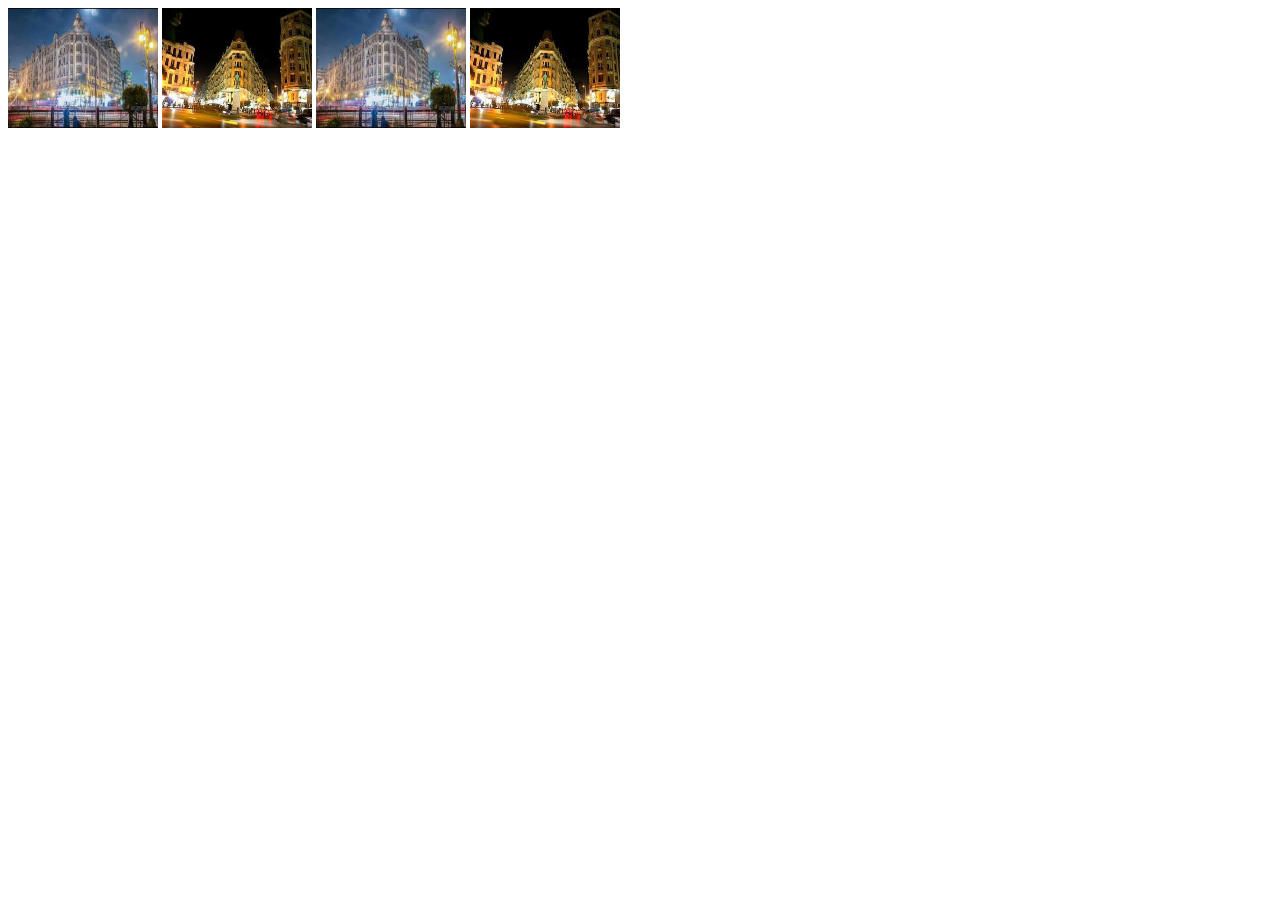
<file: index.html>
<html lang="en">
<head>
    <meta charset="UTF-8">
    <meta name="viewport" content="width=device-width, initial-scale=1.0">
    <title>Document</title>
    <script src="js/jQuery.js"></script> 
    <link rel="stylesheet" href="css/style.css">
    
</head>

<body>
    
    <div >
        <img src="img/ca1.jpg" class="thumb-img">
        <img src="img/ca2.jpg" class="thumb-img">
        <img src="img/ca1.jpg" class="thumb-img">
        <img src="img/ca2.jpg" class="thumb-img">
       



    </div>
<div class="lightbox-dark"></div>
<div class="lightbox">
    <div class="close-btn"> X </div>
    <div class="left-btn"><</div>
    <div class="right-btn">></div>
    <img id="light-img" class="big-img" src="img/ca1.jpg">
    

     <div >
        <img src="img/ca1.jpg" class="thumb-img-light">
        <img src="img/ca2.jpg" class="thumb-img-light">
        <img src="img/ca1.jpg" class="thumb-img-light">
        <img src="img/ca2.jpg" class="thumb-img-light">
        


    </div>

</div>

<script>
    $(document).ready(function() {

            $(".thumb-img").click(function() {
                $("#light-img").attr("src",$(this).attr("src"));
                //$(".lightbox-dark ,.lightbox").css("display","block");
                $(".lightbox-dark ,.lightbox").fadeIn(500);

            });
            $(".close-btn , .lightbox-dark") .click(function() {
                $(".lightbox-dark ,.lightbox").fadeOut(500);
            });
            $(".thumb-img > .left-btn").click(function () {
                    //$("thumb-img-light").animate({left : "260px"});
                    //alert( $("#light-img").attr("src"));
                    $(this).siblings().prev().show();

                });



        });
</script>
</body>
</html>
</file>
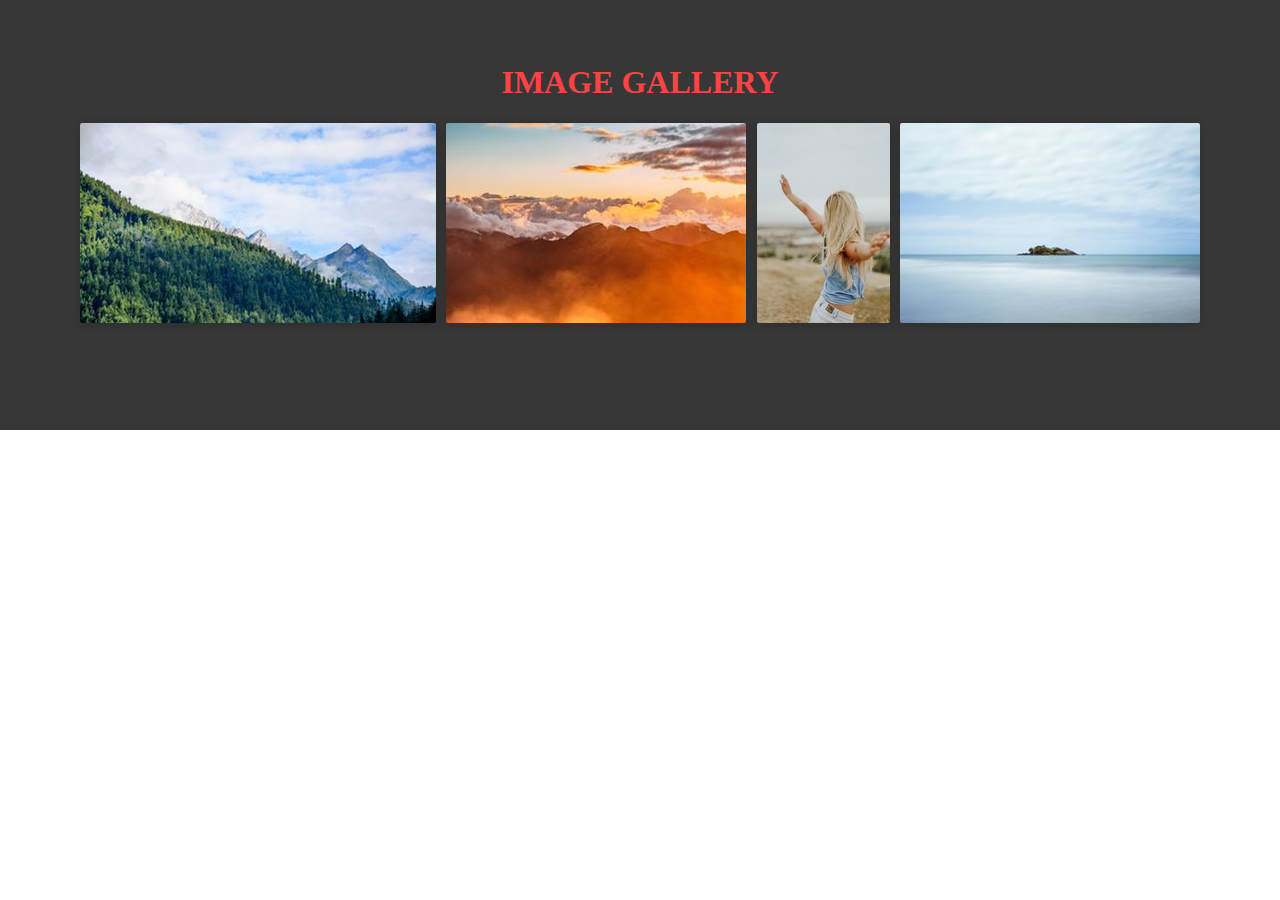
<file: my_boxlight.html>
<!doctype html>
<html lang="en">
  <head>
    <!-- Required meta tags -->
    <meta charset="utf-8">
    <meta name="viewport" content="width=device-width, initial-scale=1, shrink-to-fit=no">

    <!-- Bootstrap CSS -->
    <link rel="stylesheet" href="https://stackpath.bootstrapcdn.com/bootstrap/4.5.0/css/bootstrap.min.css" integrity="sha384-9aIt2nRpC12Uk9gS9baDl411NQApFmC26EwAOH8WgZl5MYYxFfc+NcPb1dKGj7Sk" crossorigin="anonymous">

    <link
			href="https://overpass-30e2.kxcdn.com/overpass.css"
			rel="stylesheet"
		/>
		<link rel="stylesheet" href="css/main.css" />
    <title>Haifaa Nabeel</title>
  </head>
  <body>
    
    <div id="image_container" class="container">
        <h3> Image Gallery</h3>
        <p>
            
        </p>
        <div class="flex">
            <a href="img/photo1.jpg">
                <img data-bp="img/photo1.jpg" src="img/photo1_thumb.jpg" />
            </a>
            <a href="img/photo7.jpg">
                <img data-bp="img/photo7.jpg" src="img/photo7_thumb.jpg" />
            </a>
            <a href="img/photo2.jpg">
                <img
                    data-bp="img/photo2.jpg"
                    src="img/photo2_thumb.jpg"
                    data-caption="Example of an optional caption. You can put words here."
                />
            </a>
            <a href="img/photo3.jpg">
                <img data-bp="img/photo3.jpg" src="img/photo3_thumb.jpg" />
            </a>
        </div>
        <p>
            
        </p>
        <div class="flex">
           
        </div>
    </div>



    <script src="js/BigPicture.js"></script>

		<script>
			;(function() {
				// four image gallery
				var imageLinks = document.querySelectorAll('#image_container a')
				for (var i = 0; i < imageLinks.length; i++) {
					imageLinks[i].addEventListener('click', function(e) {
						e.preventDefault()
						BigPicture({
							el: e.target,
							gallery: '#image_container',
						})
					})
				}

				// unsplash gallery
				var unsplashImages = [
					'meiying',
					'clemono2',
					'heftiba',
					'westbeach013',
					'anniespratt',
					'camylla93',
					'nathananderson',
					'aaronburden',
					'elke_karin',
					'scottwebb',
					'lucabravo',
					'neonbrand',
				].map(function(user) {
					return {
						src: 'https://source.unsplash.com/user/' + user + '/daily',
					}
				})
				document.getElementById('unsplash_gallery').onclick = function() {
					BigPicture({
						el: this,
						gallery: unsplashImages,
					})
				}

				document.getElementById(
					'unsplash_gallery_position'
				).onclick = function() {
					BigPicture({
						el: this,
						position: 6,
						gallery: unsplashImages,
					})
				}

				// other stuff
				function setClickHandler(id, fn) {
					document.getElementById(id).onclick = fn
				}

				setClickHandler('local_image_container', function(e) {
					;(e.target.tagName === 'IMG' ||
						e.target.className === 'background-image') &&
						BigPicture({
							el: e.target,
						})
				})

				setClickHandler('video_container', function(e) {
					var className = e.target.className
					if (~className.indexOf('htmlvid')) {
						BigPicture({
							el: e.target,
							vidSrc: e.target.getAttribute('vidSrc'),
						})
					} else if (~className.indexOf('vimeo')) {
						BigPicture({
							el: e.target,
							vimeoSrc: e.target.getAttribute('vimeoSrc'),
						})
					} else if (~className.indexOf('twin-peaks')) {
						BigPicture({
							el: e.target,
							ytSrc: e.target.getAttribute('ytSrc'),
							dimensions: [1226, 900],
						})
					} else if (~className.indexOf('youtube')) {
						BigPicture({
							el: e.target,
							ytSrc: e.target.getAttribute('ytSrc'),
						})
					}
				})

				setClickHandler('broken_container', function(e) {
					e.target.id === 'broken_image' &&
						BigPicture({
							el: e.target,
							imgSrc: '/nopic.jpg',
						})
					e.target.id === 'broken_vid' &&
						BigPicture({
							el: e.target,
							vidSrc: '/novid.mp4',
						})
					~e.target.className.indexOf('vimeo') &&
						BigPicture({
							el: e.target,
							vimeoSrc: 'ajoiejlkr',
						})
					~e.target.className.indexOf('youtube') &&
						BigPicture({
							el: e.target,
							ytSrc: 'oijlksdjf',
						})
				})

				setClickHandler('iframe_example', function(e) {
					e.preventDefault()
					BigPicture({
						el: e.target,
						iframeSrc: e.target.getAttribute('data-iframe'),
						dimensions: [800, 800],
					})
				})

				setClickHandler('audio_example', function(e) {
					e.preventDefault()
					BigPicture({
						el: this,
						audio: 'audio/happy-step.mp3',
					})
				})
			})()
		</script>
    <!-- Optional JavaScript -->
    <!-- jQuery first, then Popper.js, then Bootstrap JS -->
    <script src="https://code.jquery.com/jquery-3.5.1.slim.min.js" integrity="sha384-DfXdz2htPH0lsSSs5nCTpuj/zy4C+OGpamoFVy38MVBnE+IbbVYUew+OrCXaRkfj" crossorigin="anonymous"></script>
    <script src="https://cdn.jsdelivr.net/npm/popper.js@1.16.0/dist/umd/popper.min.js" integrity="sha384-Q6E9RHvbIyZFJoft+2mJbHaEWldlvI9IOYy5n3zV9zzTtmI3UksdQRVvoxMfooAo" crossorigin="anonymous"></script>
    <script src="https://stackpath.bootstrapcdn.com/bootstrap/4.5.0/js/bootstrap.min.js" integrity="sha384-OgVRvuATP1z7JjHLkuOU7Xw704+h835Lr+6QL9UvYjZE3Ipu6Tp75j7Bh/kR0JKI" crossorigin="anonymous"></script>
  </body>
</html>
</file>
<file: css/main.css>
* {
	box-sizing: border-box;
}

body {
	margin: 0;
	color: #333;
	text-align: center;
	font-size: 16px;
	font-family: 'Overpass', 'sans-serif';
	overflow-x: hidden;
	-ms-text-size-adjust: 100%;
	-webkit-text-size-adjust: 100%;
}
.header {
	padding: 4rem 4%;
	background-color: rgba(255, 255, 255, 0.91);
}
.header .logo {
	position: relative;
	width: 100%;
	max-width: 50em;
	text-align: right;
	margin: 0 auto;
}
.header img {
	width: 85%;
}
.header p {
	margin: 2rem 0 1.5rem !important;
}
.main {
	max-width: 1550px;
}
.main {
	background-image: url('../img/pattern_waves.png');
}

.logo:before {
	margin: 5% 0 0 -1%;
	position: absolute;
	left: 0;
	width: 14%;
}
.logo-icon::before {
	backface-visibility: hidden;
	content: url('data:image/svg+xml;charset=utf8,%3Csvg%20xmlns%3D%22http%3A%2F%2Fwww.w3.org%2F2000%2Fsvg%22%20viewBox%3D%220%200%20513.05925%20536.98052%22%3E%3Cpath%20fill%3D%22%23ff4243%22%20d%3D%22M487.5%201.7C484.7.7%20480%200%20477%200L105%2019.5c-3%20.2-7.7%201.4-10.3%202.8l-3%203.3c-1%202.8-2%207.5-1.7%2010.5l15.2%20291c.4%206.6%201.6%206.5%201.6%206.5%203%200%207.8-.2%2010.8-.4l68.3-3.5c2.8%200%206.3.2%207.6.6%201.2.6%202.5%206%202.7%209l3.5%2067.8.8%2010.8s0%201.6%206.7%201.2l291-15.2c2.8-.2%207.4-1.4%2010-2.8l3-3.3c1-2.8%202-7.5%201.7-10.5L493.5%2015c0-3-1.4-7.7-2.7-10.3z%22%2F%3E%3Cpath%20fill%3D%22%23ff4243%22%20d%3D%22M8.6%20532c.2%202.8%202.7%205%205.7%205l164-8.6c3-.2%205.2-2.7%205-5.7l-8.5-164c-.2-3-2.7-5.3-5.7-5L5%20362c-2.8%200-5%202.7-5%205.7l8.6%20164z%22%2F%3E%3Cg%3E%3Cpath%20fill%3D%22%23fff%22%20d%3D%22M450.4%2044L360%2056.7c-4%200-4.7%202.6-1.6%205.5l17.4%2016.6c3%203%203.6%207.5%201%2010l-30%2032.3-23.7%2024.8h.2c-2.5%202.7-2%207.3%201%2010.2l29.5%2027.7c3%203%207.6%203%2010.2.5l53-56.6.5-.6c2.5-2.6%207-2.4%2010.2.5L445%20144c3.2%203%205.7%202%205.6-2l7-91c0-4-3.3-7-7.2-7z%22%2F%3E%3C%2Fg%3E%3C%2Fsvg%3E');
}
.github::before {
	content: url('data:image/svg+xml;charset=utf8,%3Csvg%20xmlns%3D%22http%3A%2F%2Fwww.w3.org%2F2000%2Fsvg%22%20viewBox%3D%220%200%20438.549%20438.549%22%3E%3Cpath%20d%3D%22M409%20114.6c-19.5-33.6-46-60.2-79.7-79.8-33.6-19.6-70.2-29.4-110-29.4s-76.5%209.8-110%2029.4C75.5%2054.4%2049%2081%2029.2%20114.6%2010%20148.2%200%20185%200%20224.6c0%2047.8%2014%2090.8%2041.8%20129%2028%2038%2064%2064.5%20108%2079.2%205.2%201%209%20.2%2011.5-2%202.5-2.3%203.7-5.2%203.7-8.6v-15.4l-.3-25.4-6.5%201c-4.2%201-9.5%201.2-16%201-6.3%200-13-.6-19.7-2-7-1-13.3-4-19.2-8.4-6-4.5-10-10.4-12.5-17.6l-3-6.6c-1.8-4.3-4.8-9.2-9-14.5-4-5.4-8-9-12.3-11l-2-1.3c-1.3-1-2.5-2-3.7-3.4-1-1.4-2-2.7-2.6-4-.5-1.4%200-2.5%201.5-3.3%201.5-1%204.3-1.3%208.2-1.3l5.7%201c3.8.6%208.5%203%2014%206.7%205.7%203.8%2010.3%208.8%2014%2015%204.3%207.7%209.6%2013.6%2015.8%2017.7%206.2%204%2012.4%206%2018.7%206%206.3%200%2011.7-.3%2016.3-1.3%204.5-.8%208.8-2.3%2012.8-4.2%201.7-12.7%206.4-22.5%2014-29.4-11-1-20.6-2.8-29.3-5-8.6-2.4-17.6-6-26.8-11.3-9.2-5-17-11.4-23-19s-11-17.6-15-30c-4-12.3-5.8-26.6-5.8-42.8%200-23%207.5-42.6%2022.5-58.8-7-17.3-6.5-36.7%202-58.3%205.4-1.6%2013.6-.3%2024.5%204%2010.8%204.3%2018.8%208%2023.8%2011s9%205.6%2012.2%207.7c17.7-5%2036-7.4%2054.8-7.4s37%202.5%2054.8%207.4l11-6.8c7.4-4.7%2016-9%2026.2-12.7%2010-3.8%2017.8-5%2023-3%208.7%2021.4%209.5%2040.8%202.4%2058%2015%2016.3%2022.6%2036%2022.6%2059%200%2016-2%2030.4-6%2043-3.8%2012.3-8.8%2022.3-15%2030-6.2%207.4-14%2013.7-23%2018.8-9.4%205.3-18.3%209-27%2011.3-8.6%202.3-18.4%204-29.2%205%2010%208.7%2014.8%2022.2%2014.8%2040.7v60.2c0%203.4%201.2%206.3%203.6%208.6%202.4%202.2%206%203%2011.3%202%2044-14.7%2080-41%20108-79.3%2028-38%2041.8-81%2041.8-129%200-39.6-9.8-76.3-29.4-110z%22%20fill%3D%22%233E4142%22%2F%3E%3C%2Fsvg%3E');
}
.btn {
	display: inline-block;
	color: #3e4142;
	font-size: 1em;
	padding: 1em;
	border-radius: 5px;
	text-decoration: none !important;
	background-color: transparent;
	border: 1px solid #8a8a8a;
	transition: background-color 0.2s;
	font-family: inherit;
	position: relative;
	outline: 0;
	cursor: pointer;
	z-index: 1;
	backface-visibility: hidden;
	overflow: hidden;
}
.btn:before {
	position: relative;
	float: left;
	width: 1em;
	margin: 0 0.5em 0 0;
	height: 1em;
	transform: scale(1.3);
}
.btn:after {
	content: '';
	position: absolute;
	left: 0;
	top: 0;
	right: 0;
	bottom: 0;
	background-color: #cfec62;
	z-index: -1;
	border-radius: 2px;
	transition: transform 0.25s;
	transform: scale3d(1, 0, 1);
	transform-origin: 100% 100%;
}
.btn:hover:after {
	transform: none;
}
.btn.logo-icon {
	font-size: 1.1em;
	border-color: #818f46;
	margin: 3px;
}
.btn.logo-icon:before {
	transform: rotate(3deg) translateY(-0.1em);
	width: 1.4em;
}
.btn.logo-icon::after,
.btn.logo-icon:focus {
	background-color: #deebc3;
}

a {
	color: #ff4243;
	text-decoration: none;
}
a:hover {
	text-decoration: underline;
}

h3 {
	font-size: 2em;
	margin: 0;
	color: #ff4243;
	text-transform: uppercase;
}
p {
	margin: 1.2em 10%;
}
p:first-of-type {
	margin-top: 0.5em;
}

.container {
	padding: 4em 4% 5em;
	background-color: rgba(210, 232, 105, 0.92);
}
.container:nth-child(odd) {
	background-color: rgba(47, 47, 47, 0.96);
	color: #f1f1f1;
}

.flex {
	margin: auto;
	max-width: 1200px;
}

img {
	border-style: none;
}

.flex img,
.flex div {
	margin: 0.2em;
	cursor: pointer;
	border-radius: 2px;
	max-width: calc(50% - 12px);
	box-shadow: 0px 0.1em 0.7em rgba(0, 0, 0, 0.2);
}

.flex div {
	display: inline-block;
	margin: 5px;
	/*max-width: calc(50% - 12px);*/
}

#local_image_container img {
	max-height: 200px;
}

.background-image {
	height: 200px;
	width: 300px;
	background-size: cover;
	background-position: center center;
	background-repeat: no-repeat;
}
.credit {
	padding: 25px 4%;
	margin: 0;
	background-color: rgba(255, 255, 255, 0.9);
	color: #6d6d6d;
	font-size: 0.95em;
	font-size: 15px;
}
.credit p {
	margin: 0;
}
.credit span {
	margin: 0 9px;
	opacity: 0.7;
}

.vid {
	height: 200px;
	width: 350px;
	position: relative;
	background-position: center center;
	background-size: cover;
}

.vid:before,
.vid:after {
	content: '';
	position: absolute;
	left: 0;
	top: 0;
	right: 0;
	bottom: 0;
	transition: opacity 0.2s;
}

.vid:after {
	background-repeat: no-repeat;
	background-position: 0.7em 0.7em;
	opacity: 0.5;
	background-size: 2em;
}

.vid:before {
	background: linear-gradient(150deg, #000, transparent 70%);
	opacity: 0.9;
}

.vid:hover:after {
	opacity: 0.8;
}

.vid:hover:before {
	opacity: 0.85;
}

.vimeo:after {
	background-image: url('data:image/svg+xml;charset=utf8,%3Csvg%20xmlns%3D%22http%3A%2F%2Fwww.w3.org%2F2000%2Fsvg%22%20viewBox%3D%220%200%20150%20150%22%3E%3Cpath%20d%3D%22M150%20135c0%208.28-6.72%2015-15%2015H15c-8.28%200-15-6.72-15-15V15C0%206.72%206.72%200%2015%200h120c8.28%200%2015%206.72%2015%2015v120%22%20fill%3D%22%2353bded%22%2F%3E%3Cpath%20d%3D%22M126.22%2049.8c-.5%2010.56-7.85%2025-22.1%2043.35-14.75%2019.15-27.22%2028.72-37.42%2028.72-6.32%200-11.66-5.82-16.03-17.5L41.92%2072.3c-3.24-11.66-6.72-17.5-10.44-17.5-.82%200-3.65%201.7-8.5%205.1l-5.1-6.56c5.34-4.7%2010.62-9.4%2015.8-14.1%207.14-6.17%2012.5-9.4%2016.07-9.74%208.44-.8%2013.63%204.96%2015.58%2017.3%202.1%2013.32%203.56%2021.6%204.38%2024.84%202.45%2011.05%205.13%2016.57%208.05%2016.57%202.27%200%205.68-3.57%2010.22-10.74%204.54-7.16%206.97-12.6%207.3-16.36.65-6.2-1.78-9.3-7.3-9.3-2.6%200-5.27.6-8.02%201.78%205.33-17.45%2015.5-25.92%2030.53-25.44%2011.14.33%2016.4%207.55%2015.75%2021.67%22%20fill%3D%22%23fff%22%2F%3E%3C%2Fsvg%3E');
}

.htmlvid:after {
	background-image: url('data:image/svg+xml;charset=utf8,%3Csvg%20xmlns%3D%22http%3A%2F%2Fwww.w3.org%2F2000%2Fsvg%22%20viewBox%3D%220%200%20512%20512%22%3E%3Cpath%20fill%3D%22%23E34F26%22%20d%3D%22M71%20460L30%200h451l-41%20460-185%2052%22%2F%3E%3Cpath%20fill%3D%22%23EF652A%22%20d%3D%22M256%20472l149-41%2035-394H256%22%2F%3E%3Cpath%20fill%3D%22%23EBEBEB%22%20d%3D%22M256%20208h-75l-5-58h80V94H114l1%2015%2014%20156h127zm0%20147h-1l-63-17-4-45h-56l7%2089%20116%2032h1z%22%2F%3E%3Cpath%20fill%3D%22%23FFF%22%20d%3D%22M255%20208v57h70l-7%2073-63%2017v59l116-32%201-10%2013-149%202-15h-16zm0-114v56h137l1-12%203-29%201-15z%22%2F%3E%3C%2Fsvg%3E');
}

.iframevid:after,
.youtube:after {
	background-image: url('data:image/svg+xml;charset=utf8,%3Csvg%20xmlns%3D%22http%3A%2F%2Fwww.w3.org%2F2000%2Fsvg%22%20viewBox%3D%220%200%20159.00691%20111.60904%22%3E%3Cpath%20d%3D%22M36.2%20111c-25-1.3-29.6-4-34-18.6C.3%2086.7%200%2080%200%2057.4%200%2019%202.3%209.7%2013.6%204c11.5-5.6%20120-5.6%20131.4%200%206%203%2010%208.7%2011.8%2017.2%202%209.8%203%2042.2%201.5%2057.5-2%2020.4-7%2028.5-19.2%2030.8-7.6%201.5-82%202.4-102.8%201.3zM85%2065.3c11.3-6%2020.4-11%2020.3-11L84%2043%2063%2032v22c0%2012%20.4%2022%20.8%2022%20.3%200%2010-5%2021.2-10.8z%22%20fill%3D%22%23db2823%22%2F%3E%3Cpath%20d%3D%22M63.2%2032c-.4.3-.2%201-.3%201.3v28.5c0%204.6%200%209.2.5%2013.8%200%20.4.3.7.6.5%206.3-3%2012.3-6%2018.4-9.3%207.5-4%2015-7.8%2022.2-12%20.3%200%201-.4.6-.8-12.8-7-25.7-13.5-38.6-20.2-1-.6-2.2-1.3-3.4-1.7z%22%20fill%3D%22%23fff%22%2F%3E%3C%2Fsvg%3E');
	background-size: 2.5em;
}

.text-trigger {
	color: #d4ef6a;
	text-decoration: none;
	cursor: pointer;
}
.text-trigger:hover {
	text-decoration: underline;
}

#bp_loader {
	box-shadow: none;
}

@media all and (max-width: 1076px) {
	#broken_vid {
		height: auto;
		padding-bottom: 20.2%;
	}
}

@media all and (max-width: 450px) {
	body {
		font-size: 15px;
	}
	.header p {
		margin: 1rem 0 !important;
	}
	.container {
		padding: 3rem 4% 4rem;
	}
	.logo img {
		width: 100%;
	}
	.logo:before {
		display: none;
	}
	.flex div,
	.flex img {
		max-width: 98%;
	}
	#broken_vid {
		padding-bottom: 42%;
	}
}

@media (min-width: 1700px) {
	body {
		font-size: 17px;
	}
	.header {
		padding: 6.5em 4%;
	}
}

@media (min-width: 1550px) {
	body {
		background-color: #000;
		/*position: relative;*/
	}
	body:before {
		content: '';
		position: fixed;
		top: 0;
		left: 0;
		bottom: 0;
		right: 0;
		background-image: url(../img/pattern_background.png);
		z-index: -1;
		opacity: 0.3;
		will-change: transform;
	}
	.main {
		margin: 0 auto;
		box-shadow: 0 2em 4em #000;
	}
}
</file>
<file: css/style.css>
.thumb-img{ 
width: 150px;
height: 120px;
cursor: pointer;
}
.lightbox-dark{
    background-color: black;
    width: 100%;
    height: 100%;
    position: absolute;
    top: 0px;
    right: 0px;
    left: 0px;
    bottom: 0px;
    opacity: 0.8;
    display: none;

}
.big-img{
    box-sizing: border-box;
    width: 490px;
    height: 96%;
    margin-left:4px;
    
}
.lightbox{
position: absolute;
width:500px;
height:400px;
top:150px;
left:30%;
background-color: white;
display: none;
}
.close-btn{
    float: right;
    cursor: pointer;
    background-color: black;
    border-radius: 50%;
    width: 30px;
    height: 20px;
    text-align: center;
    margin-top: -10p;
    margin-right: -10px;
    color: tomato;

}
.thumb-img-light{
    width: 100px;
    height: 70px;
}
.left-btn{
    float: left;
    cursor: pointer;
    background-color: black;
    border-radius: 50%;
    width: 30px;
    height: 20px;
    text-align: center;
    margin-top: -10p;
    margin-right: -10px;
    color: white; font-size: large;
    position: absolute;
    margin: 180px -20px;


}
.right-btn{
    float: right;
    cursor: pointer;
    background-color: black;
    border-radius: 50%;
    width: 30px;
    height: 20px;
    text-align: center;
    margin-top: -10p;
    margin-right: -10px;
    color: white; font-size: large;
    margin: 180px 490px;
    position: absolute;

}
</file>
